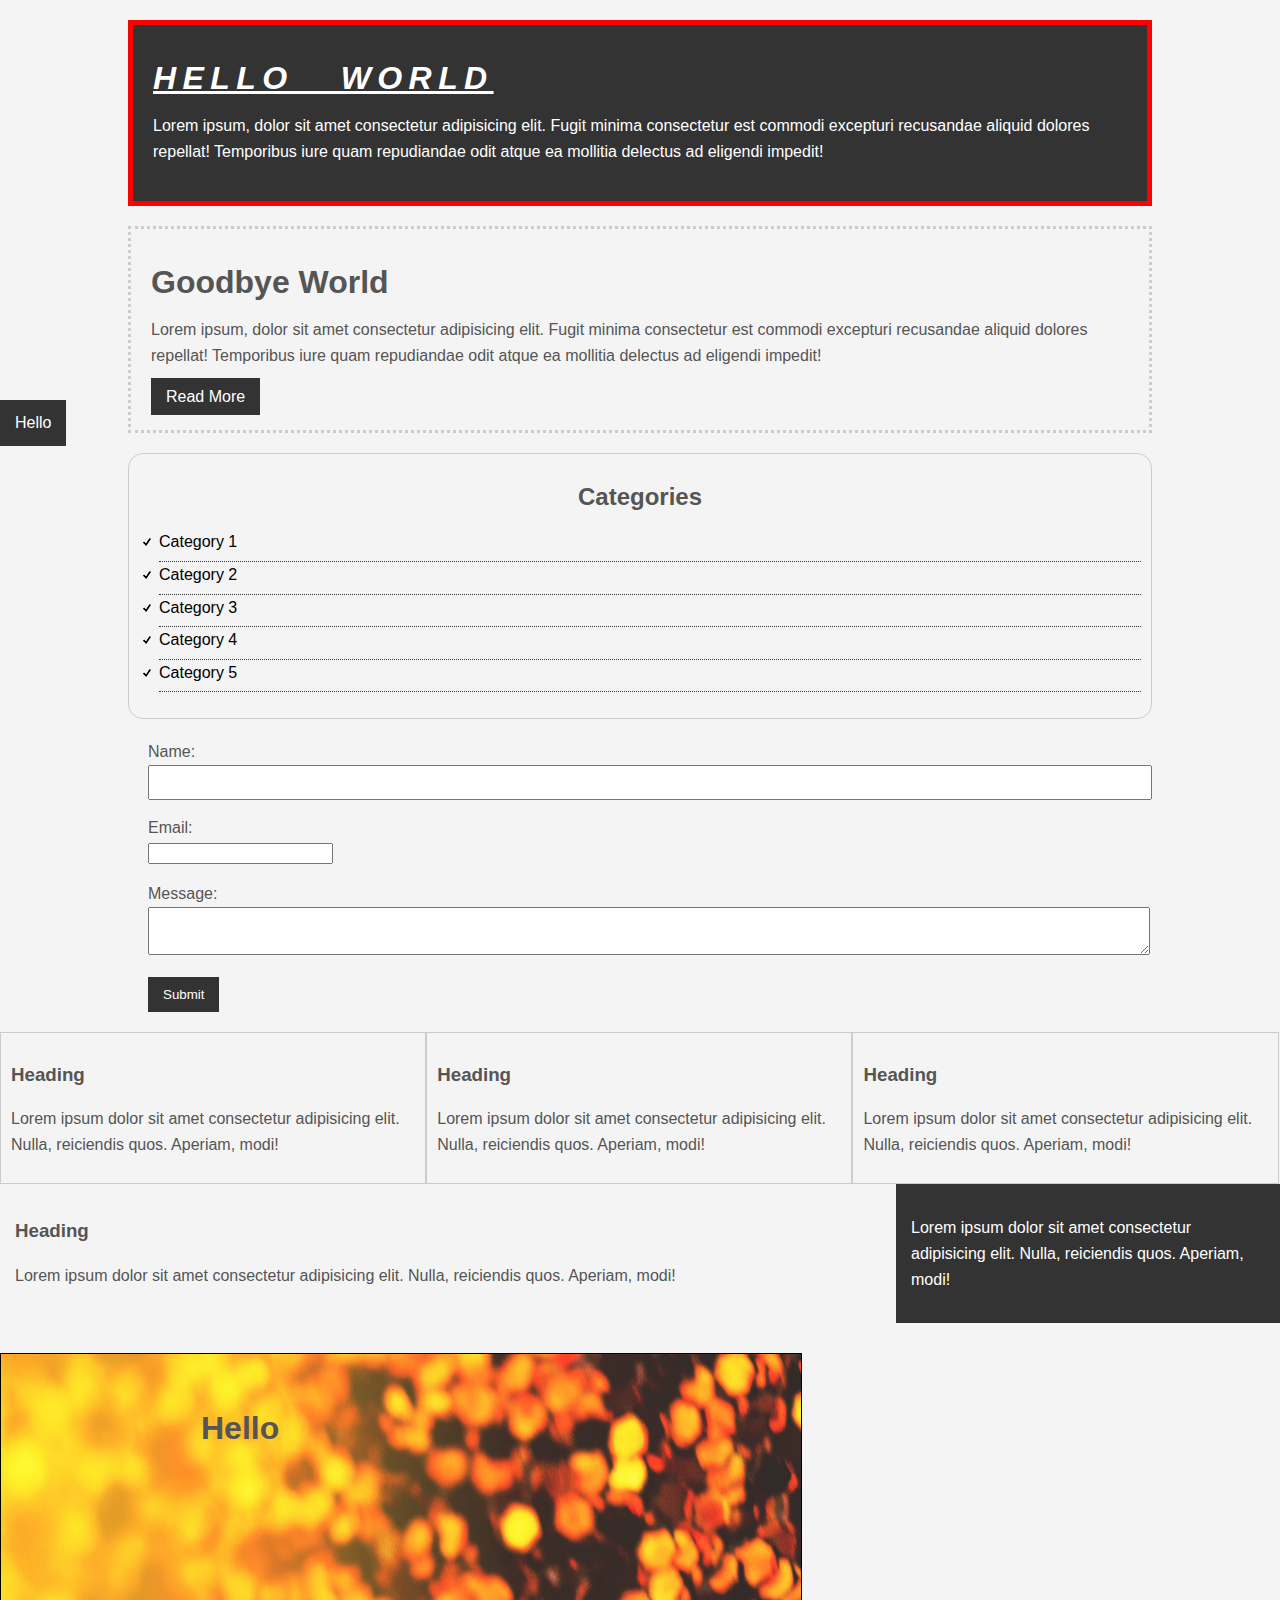
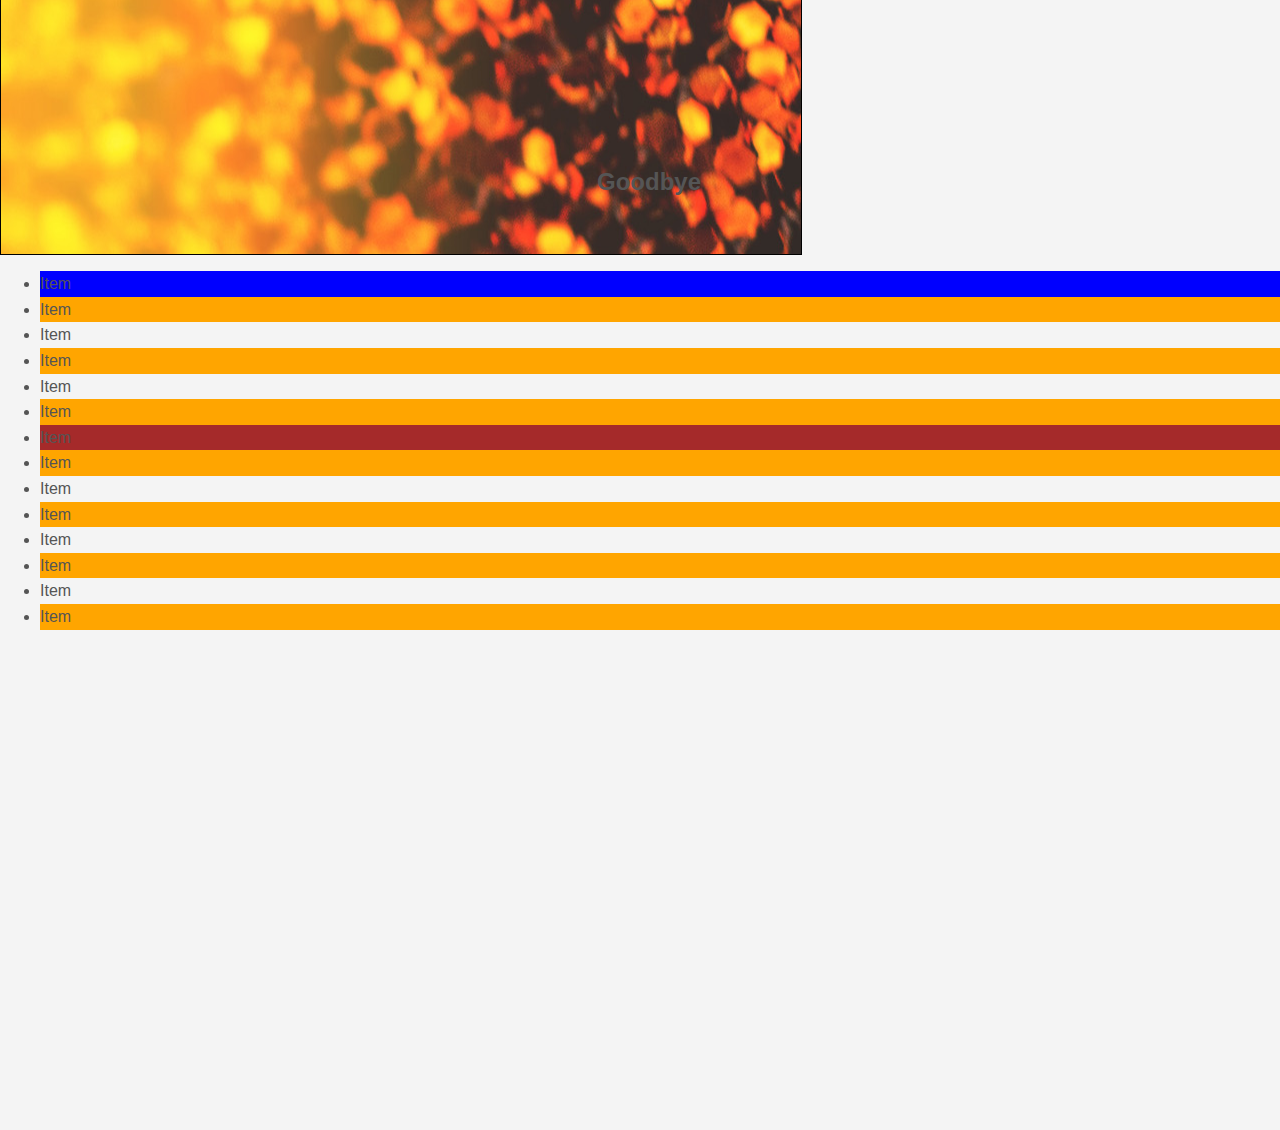
<file: csscheatsheet/csscheatsheet/index.html>
<!DOCTYPE html>
<html lang="en">
<head>
    <meta charset="UTF-8">
    <meta name="viewport" content="width=device-width, initial-scale=1.0">
    <meta http-equiv="X-UA-Compatible" content="ie=edge">
    <title>CSS Cheat Sheet</title>
    <link rel="stylesheet" type="text/css" href="css/style.css">
</head>
<body>
    <div class="container">
        <div class="box-1">
        <h1>Hello World</h1> 
        <p>Lorem ipsum, dolor sit amet consectetur adipisicing elit. Fugit minima consectetur est commodi excepturi recusandae aliquid dolores repellat! Temporibus iure quam repudiandae odit atque ea mollitia delectus ad eligendi impedit!</p>
        </div>

        <div class="box-2">
        <h1>Goodbye World</h1> 
        <p>Lorem ipsum, dolor sit amet consectetur adipisicing elit. Fugit minima consectetur est commodi excepturi recusandae aliquid dolores repellat! Temporibus iure quam repudiandae odit atque ea mollitia delectus ad eligendi impedit!</p>
        <a class="button" href="">Read More</a>    
    </div>
        <div class="categories">
            <h2>Categories</h2>
            <ul>
                <li><a href="#">Category 1</a></li>
                <li><a href="#">Category 2</a></li>
                <li><a href="#">Category 3</a></li>
                <li><a href="#">Category 4</a></li>
                <li><a href="test.html">Category 5</a></li>
            </ul>    
        </div>
        <form class="myForm">
            <div class="formGroup">
                <label>Name: </label>
                <input type="text" name="name" id="">
            </div>
            <div class="formGroup">
                <label>Email: </label>
                <input type="email" name="email" id="">
            </div>    
            <div class="formGroup">
                <label>Message: </label>
                <textarea name="message" id=""></textarea>
            </div>
            <input class="button" type="submit" value="Submit">    
            </div>

        </form>

        <div class="block">
            <h3>Heading</h3>
            <p>Lorem ipsum dolor sit amet consectetur adipisicing elit. Nulla, reiciendis quos. Aperiam, modi!</p>
        </div>
        <div class="block">
            <h3>Heading</h3>
            <p>Lorem ipsum dolor sit amet consectetur adipisicing elit. Nulla, reiciendis quos. Aperiam, modi!</p>
        </div>
        <div class="block">
            <h3>Heading</h3>
            <p>Lorem ipsum dolor sit amet consectetur adipisicing elit. Nulla, reiciendis quos. Aperiam, modi!</p>
        </div>

        <div class="clr"></div>

        <div id="mainBlock">
            <h3>Heading</h3>
            <p>Lorem ipsum dolor sit amet consectetur adipisicing elit. Nulla, reiciendis quos. Aperiam, modi!</p>
        </div>

        <div id="sidebar">
        <p>Lorem ipsum dolor sit amet consectetur adipisicing elit. Nulla, reiciendis quos. Aperiam, modi!</p>
        </div>
    <div class="clr"></div>

    <div class="pBox">
        <h1>Hello</h1>
        <h2>Goodbye</h2>
    </div>
    <ul class="myList">
        <li>Item</li>
        <li>Item</li>
        <li>Item</li>
        <li>Item</li>
        <li>Item</li>
        <li>Item</li>
        <li>Item</li>
        <li>Item</li>
        <li>Item</li>
        <li>Item</li>
        <li>Item</li>
        <li>Item</li>
        <li>Item</li>
        <li>Item</li>
    </ul>

</div><!--Container ends here-->

<a  class="fixMe button" href="">Hello</a>


<div style="margin-top:500px;"></div>
</body>
</html>
</file>
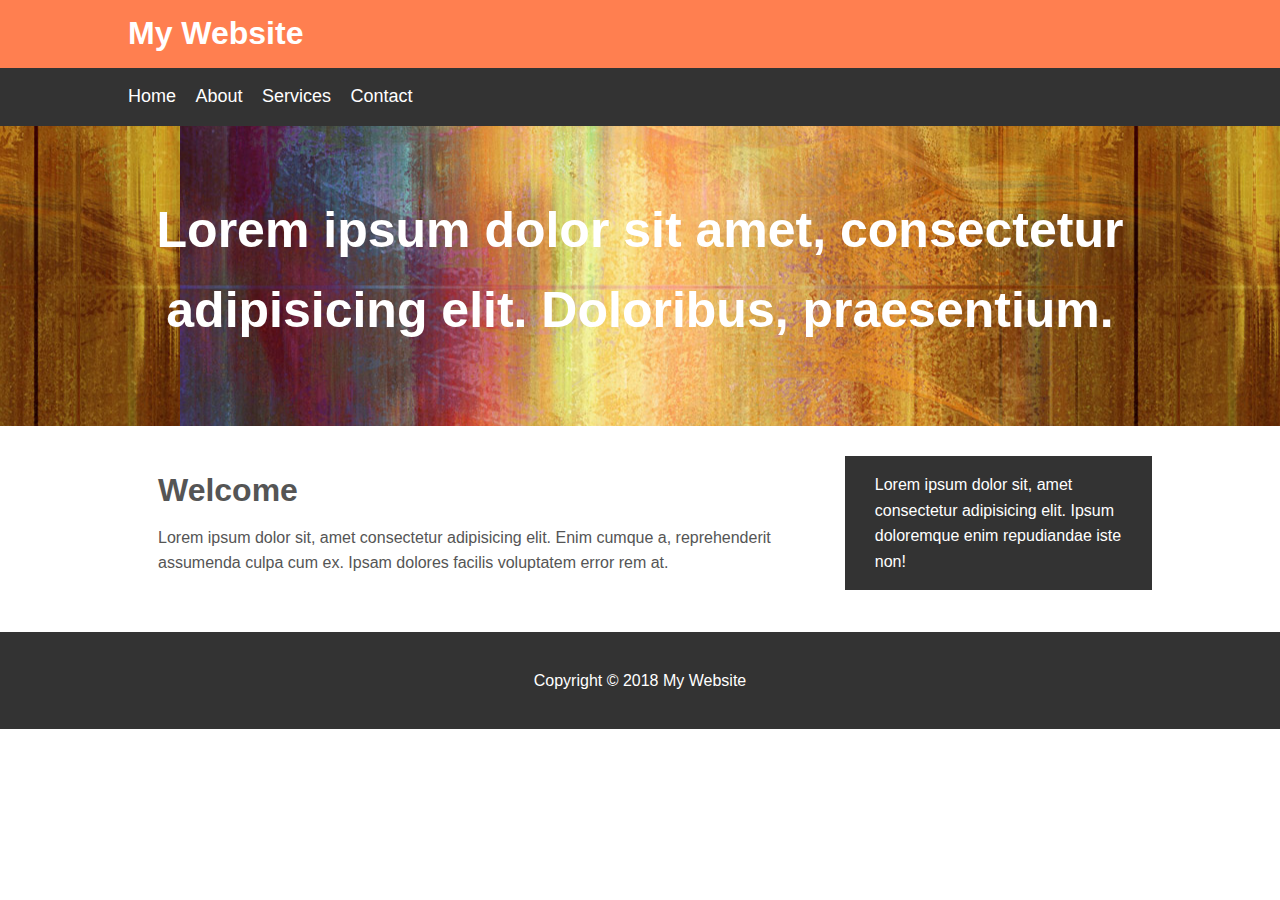
<file: csscheatsheet/mywebsite/index.html>
<!DOCTYPE html>
<html lang="en">
<head>
    <meta charset="UTF-8">
    <meta name="viewport" content="width=device-width, initial-scale=1.0">
    <meta http-equiv="X-UA-Compatible" content="ie=edge">
    <link rel="stylesheet" href="css/style.css">
    <title>My Website</title>
</head>
<body>
  <header id="mainHeader">
      <div class="container">
      <h1>My Website</h1>
    </div>
  </header>
  <nav id="navbar">
    <div class="container">
    <ul>
        <li><a href="#">Home</a></li>
        <li><a href="#">About</a></li>
        <li><a href="#">Services</a></li>
        <li><a href="#">Contact</a></li>
    </ul>
    </div>
  </nav> 
  
<section id="showcase">
    <div class="container">
        <h1>Lorem ipsum dolor sit amet, consectetur adipisicing elit. Doloribus, praesentium.</h1>
    </div>
</section>  

<div class="container">
<section id="main">
    <h1>Welcome</h1>
    <p>Lorem ipsum dolor sit, amet consectetur adipisicing elit. Enim cumque a, reprehenderit assumenda culpa cum ex. Ipsam dolores facilis voluptatem error rem at.</p>
</section>
<aside id="sidebar">
    <p>Lorem ipsum dolor sit, amet consectetur adipisicing elit. Ipsum doloremque enim repudiandae iste non!</p>
</aside>
</div>
<footer id="mainFooter">
<p>Copyright &copy; 2018  My Website</p>
</footer>
</body>
</html>
</file>
<file: csscheatsheet/csscheatsheet/css/style.css>
/*
*{
    margin: 0;
    padding: 0;
}
*/


body{
    background-color: #f4f4f4;
    color: #555555;

    font-family: Arial, Helvetica, sans-serif;
    font-size: 16px;
    font-weight: normal;

    /* Same as above */
    font:normal 16px Arial,Helvetica,sans-serif;

    line-height: 1.6em;
    margin: 0;
}

a{
   text-decoration: none; 
   color: #000000;
}

a:hover{
    color: red;
}

a:active{
    color: green;
}

a:visited{
    
}

.container{
    width: 80%;
    margin: auto;
}


.button{
    background-color: #333333;
    color: #ffffff;
    padding: 10px 15px;
    border: none;
}

.button:hover{
    background:red;
    color: #ffffff;
}

.clr{
    clear: both;
}

.box-1{
    background-color: #333333;
    color: #ffffff;

    border-right: 5px red solid;
    border-left: 5px red solid;
    border-top: 5px red solid;
    border-bottom: 5px red solid;

    /*Same as above*/
   
    border-width: 3px;
    border-bottom-width: 10px;
    border-top-style: dotted;

    border: 5px red solid;

    padding-top: 20px;
    padding-bottom: 20px;
    padding-right: 20px;
    padding-left: 20px;

    /*Same as above*/
    padding: 20px;

    margin-top: 20px;
    margin: 20px 0;
}

.box-1 h1{
  font-family: 'Segoe UI', Tahoma, Geneva, Verdana, sans-serif;
  font-weight: 800px;
  font-style: italic;
  text-decoration: underline;
  text-transform: uppercase;
  letter-spacing: 0.2em;
   word-spacing: 1em;  
}

.box-2{
    border: 3px dotted #cccccc;
    padding: 20px;
    margin: 20px 0;
}

.categories{
   border: 1px #cccccc solid; 
   padding: 10px;
   border-radius: 15px;
}

.categories h2{
    text-align: center;
}

.categories ul{
    padding: 0;
    padding-left: 20px;
    list-style: square;
    list-style: none;
}

.categories li{
    padding-bottom: 6px;
    border-bottom: dotted 1px #333333;
    list-style-image: url(../img/checkmark.png);
}

.myForm{
    padding: 20px;

}

.myForm .formGroup{
    padding-bottom: 15px;
}

.myForm label{
    display: block;
}

.myForm input[type="text"], .myForm textarea{
    padding: 8px;
    width: 100%;
}

.block{
    float: left;
    width: 33.3%;
    border: 1px solid #cccccc;
    padding: 10px;
    box-sizing: border-box;
}

#mainBlock{
    float: left;
    width: 70%;
    padding: 15px;
    box-sizing: border-box;
}

#sidebar{
    float: right;
    width: 30%;
    background-color: #333333;
    color: #ffffff;
    padding: 15px;
    box-sizing: border-box;
}

.pBox{
    width: 800px;
    height: 500px;
    border: 1px solid #000000;
    margin-top:30px;
    position: relative;
    background-image: url(../img/bgimage.jpg);
    background-repeat: no-repeat;
    background-position: 100px 200px;
    background-position: center center;
}

.pBox h1{
    position: absolute;
    top: 40px;
    left: 200px;
}

.pBox h2{
    position: absolute;
    bottom: 40px;
    right: 100px;
}

.fixMe{
    position: fixed;
    top: 400px;
}

.myList li:first-child{
    background: blue;
}

.myList li:last-child{
    background: pink;
}

.myList li:nth-child(7){
    background: brown;
}

.myList li:nth-child(even){
    background: orange;
}
</file>
<file: csscheatsheet/mywebsite/css/style.css>
body{
    background-color: #ffffff;
    color: #555555;
    font-family: Arial, Helvetica, sans-serif;
    font-size: 16px;
    line-height: 1.6em;
    margin: 0;
}

.container{
    width: 80%;
    margin: auto;
    overflow: hidden;
}

#mainHeader{
    background-color: coral;
    color: #ffffff;
}

#navbar{
    background-color: #333333;
    color: #ffffff;
}

#navbar ul{
    padding: 0;
    list-style: none;
}

#navbar li{
    display: inline;
}

#navbar a{
    color: #ffffff;
    text-decoration: none;
    font-size: 18px;
    padding-right:15px;
}

#showcase{
    background-image: url(../img/showcase.jpg);
    background-position: center right;
    height: 300px;
    margin-bottom:30px;
    text-align: center;
}

#showcase h1{
    color: #ffffff;
    font-size: 50px;
    line-height: 1.6em;
    padding-top:30px;
}

#main{
    float: left;
    width:70%;
    padding: 0 30px;
    box-sizing: border-box;
}

#sidebar{
    float: right;
    width:30%;
    background: #333333;
    color: #ffffff;
    padding: 0 30px;
    box-sizing: border-box;
}

#mainFooter{
    background: #333333;
    color: #ffffff;
    text-align: center;
    padding: 20px;
    margin-top: 40px;
}

@media(max-width:600px){
    #main{
        width: 100%;
        float: none;
    }
    #sidebar{
        width: 100%;
        float: none;
    }
}
</file>
